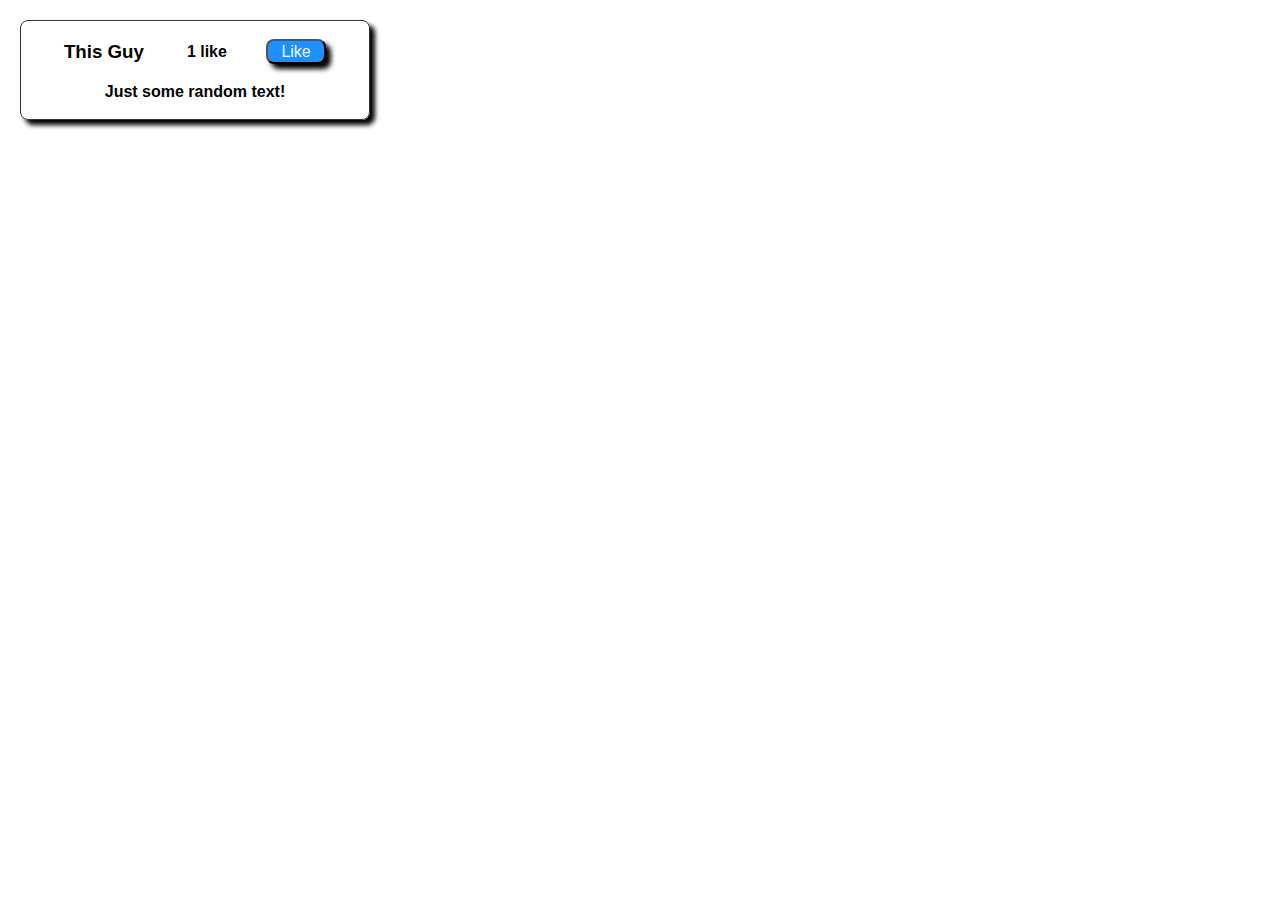
<file: index.html>
<!DOCTYPE html>
<html lang="en">
<head>
    <meta charset="UTF-8">
    <meta http-equiv="X-UA-Compatible" content="IE=edge">
    <meta name="viewport" content="width=device-width, initial-scale=1.0">
    <title>Likes</title>
    <link rel="stylesheet" href="style.css">
</head>
<body>
    <div class="container">
        <div class="user1 display-flex column space-evenly rounded shadow">
            <div class="user-name display-flex space-evenly centered">
                <div>
                <h3>This Guy</h3>
                </div>
                <div class="likes-box display-flex space-between centered">
                    <div>
                        <h4 id="likes">1 like</h4>
                    </div>
                    <div>
                        <button onclick="add1(0)" class="btn rounded shadow">Like</button>
                    </div>
                </div>
            </div>
            <div class="text-center">
                <h4>Just some random text!</h4>
            </div>
        </div>
    </div>
    <script src="script.js"></script>
</body>
</html>
</file>
<file: style.css>
/*CSS Reset*/
* {     
    margin: 0;
    padding: 0;
    box-sizing: border-box;
    font-family: sans-serif;
}

.container {
    width: auto;
    margin: 0 auto;
}

.display-flex { 
    display: flex;
}

.inline {
    display: inline;
}

.inline-block {
    display: inline-block;
}

.column {
    flex-direction: column;
}

.space-around {
    align-content: space-around;
}

.centered {
    align-items: center;
}

.text-center {
    text-align: center;
}

.space-between {
    justify-content: space-between;
}

.space-evenly {
    justify-content: space-evenly;
}
.rounded {
    border-radius: 8px;
}

.circle {
    border-radius: 50%;
}

.shadow {
    box-shadow: 5px 5px 5px black;
}

.btn {
    color: azure;
    background-color: dodgerblue;
    width: 60px;
    height: 25px;
    font-size: medium;
    /* border-style: none; */
}
/* Master */

.header {
    height: 50px;
    background-color: #333;
    color: azure;
    margin: 10px;
}

.user1 {
    width: 350px;
    height: 100px;
    border: 1px solid #333;
    margin: 20px;
}

.likes-box {
    width: 40%;
}

.header h1 {
    margin-left: 20px;
}

.top-container{
    width: auto;
}

.main-body {
    height: 600px;
    padding: 20px;
}

.left-column {

}

.right-column {

}

.user-profile {
    border: 1px solid #333;
    width: 200px;
    height: 300px;
    padding: 10px;
    padding-left: 18%;
}

.user-profile img{
    height: 100px;
    width: 100px;
}
</file>
